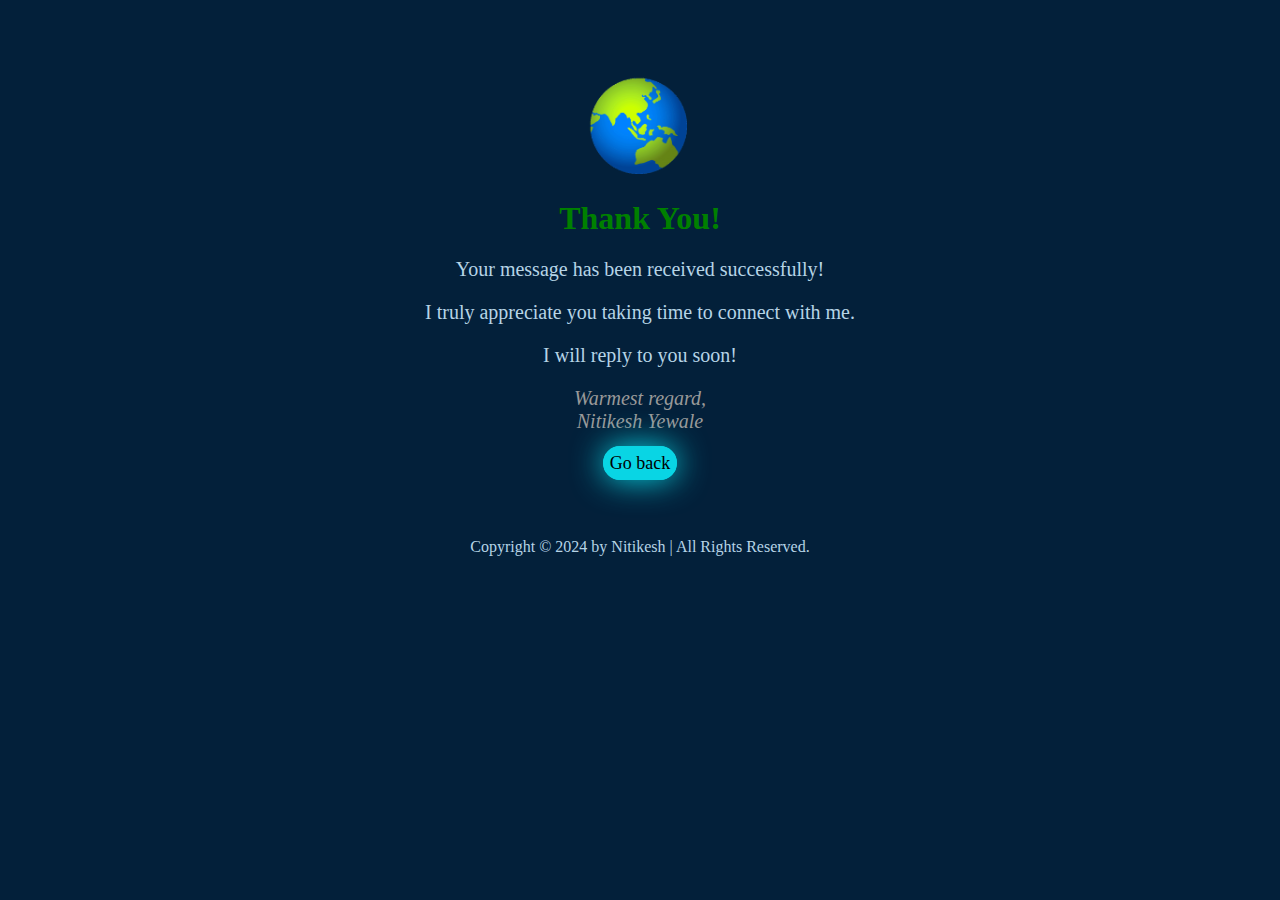
<file: thankyou.html>
<!DOCTYPE html>
<html lang="en">
<head>
    <meta charset="UTF-8">
    <meta name="viewport" content="width=device-width, initial-scale=1.0">
    <title>Nitikesh:ThankYou!</title>
    <link rel="icon" href="images/globe.gif" type="images/gif">
    <link rel="stylesheet" href="css/style2.css">

</head>
<body>
    <div class="container">
        <img src="images/globe.gif" alt="">
        <h1>Thank You!</h1>
        <p>Your message has been received successfully!</p>
        <p>I truly appreciate you taking time to connect with me.</p>
        <p>I will reply to you soon!</p>
        <p class="sign"> Warmest regard,<br>Nitikesh Yewale</p>
    </div>
    <a class="btn" href="https://nitikeshyewale.github.io/PersonalPortfolio/">Go back</a>
    <footer class="footer">
        <div class="footer-text">
            <p>Copyright &copy; 2024 by Nitikesh | All Rights Reserved.</p>
        </div>
    </footer>
</body>
</html>
</file>
<file: css/style2.css>
body{
    background-color: rgb(3, 32, 58);
    text-align: center;
    padding: 50px;
}
.container{
    justify-content: center;
    border-radius: 10px;
}
img{
    position: relative;
    left: -1%;
    align-items: center;

    width: 10%;
 

}

h1{
    color: green;
}

p{
    color: #b6d4e6;
    font-size: 20px;
    margin-bottom: 20px;
}
a{
    text-decoration: none;
}

.sign{
    font-style: italic;
    color: #999;
}

.btn{
    font-style: normal;
    padding: 5px;
    font-weight: 300;
    font-size: large;
    background: #09d5e4;
    border: 2rem;
    color: black;
    border: 2px solid #09d5e4;
    border-radius: 20px;
    box-shadow: 0 0 2rem #09d5e4;
    transition: .2s ease-in-out;
    
}
.btn:hover{
    box-shadow: 0 0 1rem #09d5e4;
    cursor: pointer;

}

.footer{
    display: flex;
    justify-content: space-evenly;
    align-items: center;
    flex-wrap: wrap;
    padding: 2rem 9%;
    
}
.footer-text p{
    font-size: 1rem;
    padding-top: 1rem;
}
</file>
